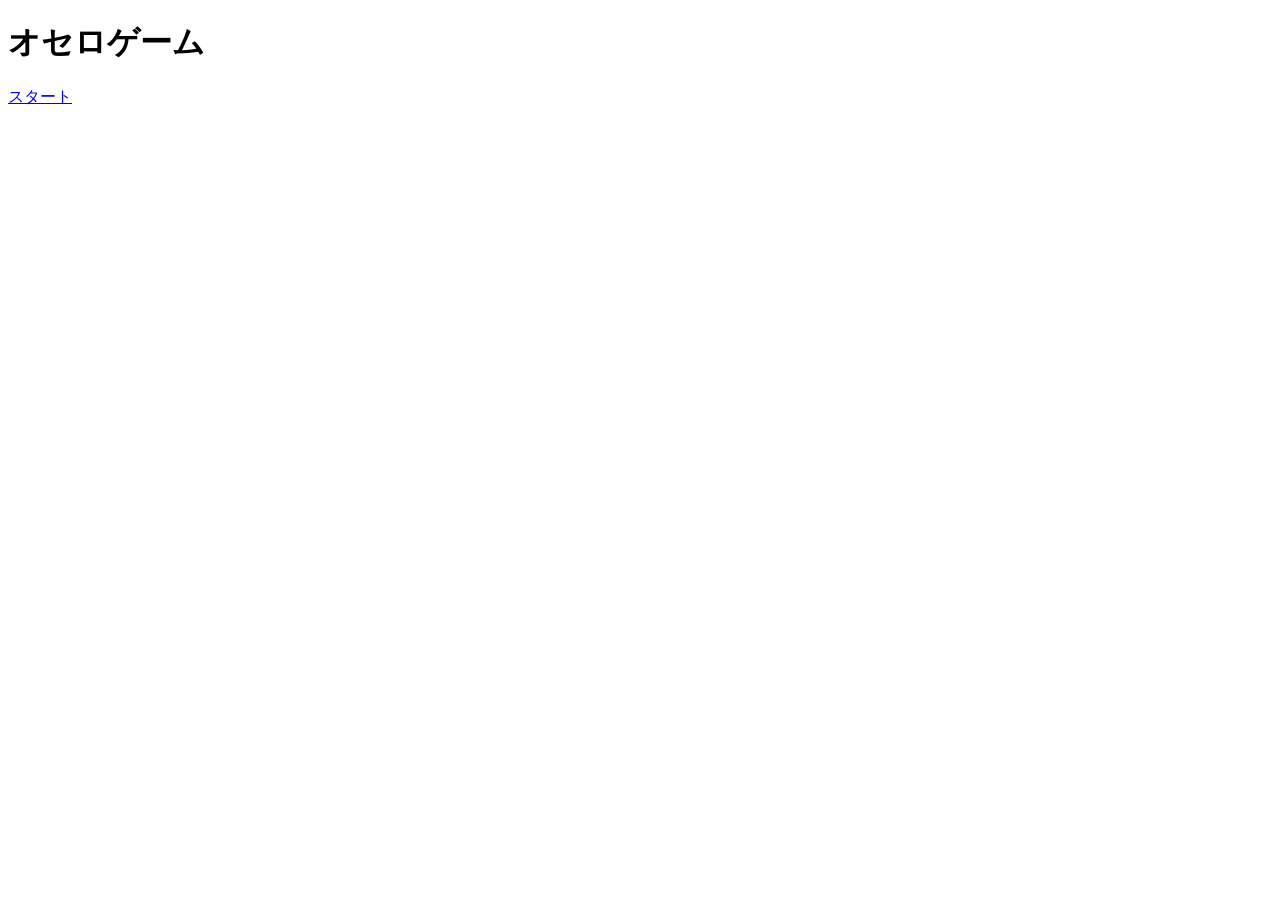
<file: index.html>
<!DOCTYPE html>
<html lang="ja">
<head>
    <meta charset="UTF-8">
    <meta name="viewport" content="width=device-width, initial-scale=1.0">
    <title>Document</title>
    <script>
    </script>
</head>
<body>
    <h1>オセロゲーム</h1>
    <section id="start">
        <a href="game.html">スタート</a>
    </section>
    <div id="log"></div>
</body>
</html>
</file>
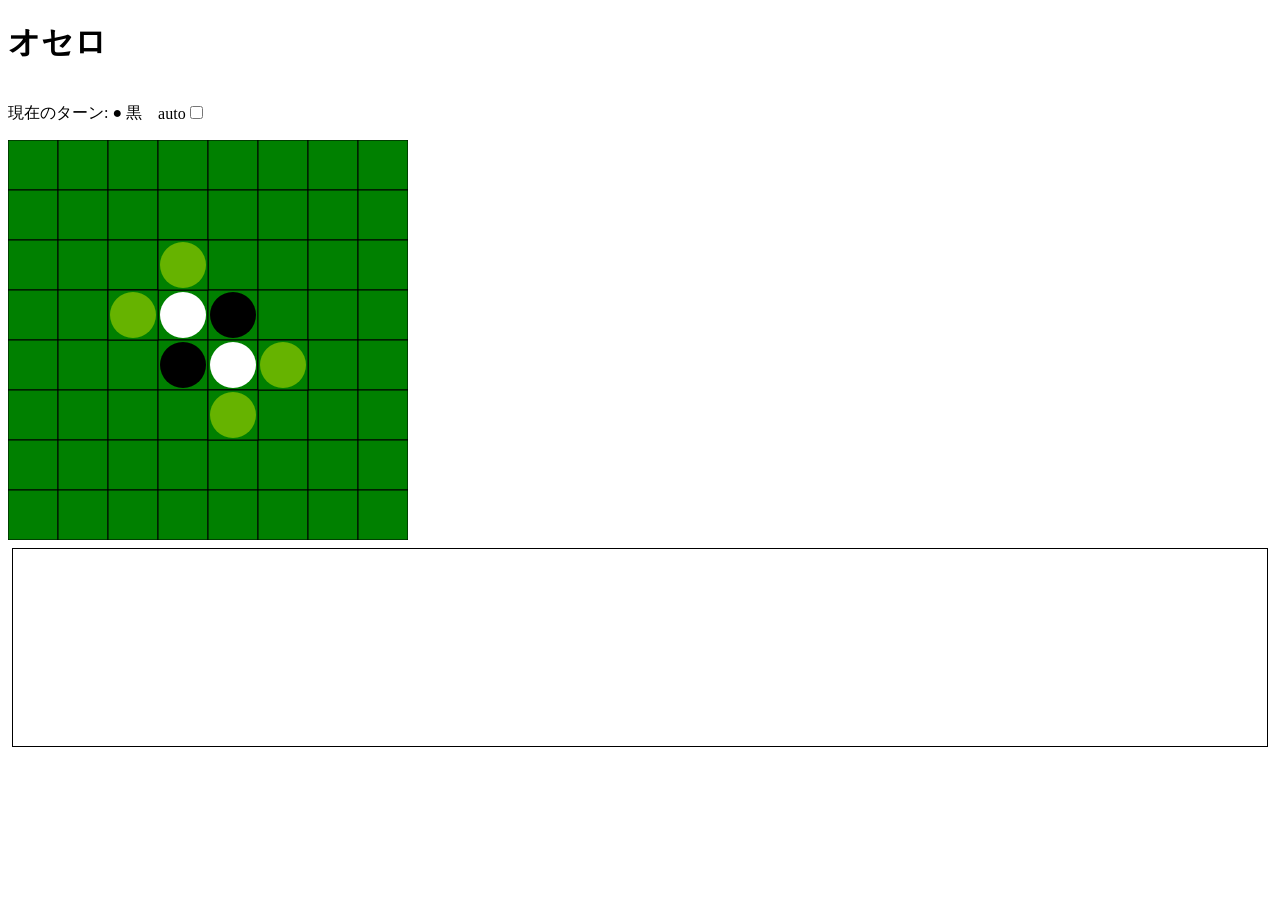
<file: game.html>
<!DOCTYPE html>
<html lang="ja">
<head>
    <meta charset="UTF-8">
    <meta name="viewport" content="width=device-width, initial-scale=1.0">
    <title>Document</title>
    <script src="game.js"></script>
    <link rel="stylesheet" href="game.css">
</head>
<body>
    <h1>オセロ</h1>
    <div class="control">
    <p id="turn"></p>
    <label>auto<input type="checkbox" id="checkbox" /></label>
    </div>
    <canvas id="board" width="400" height="400"></canvas>
    <div id="log"></div>
</body>
</html>
</file>
<file: game.css>
.control{
    display:flex;
    align-items: center;
    gap:16px;
}
#log{
    border:1px solid black;
    margin:4px;
    padding:4px;
    height:10.5lh;
    overflow-y: auto
}
</file>
